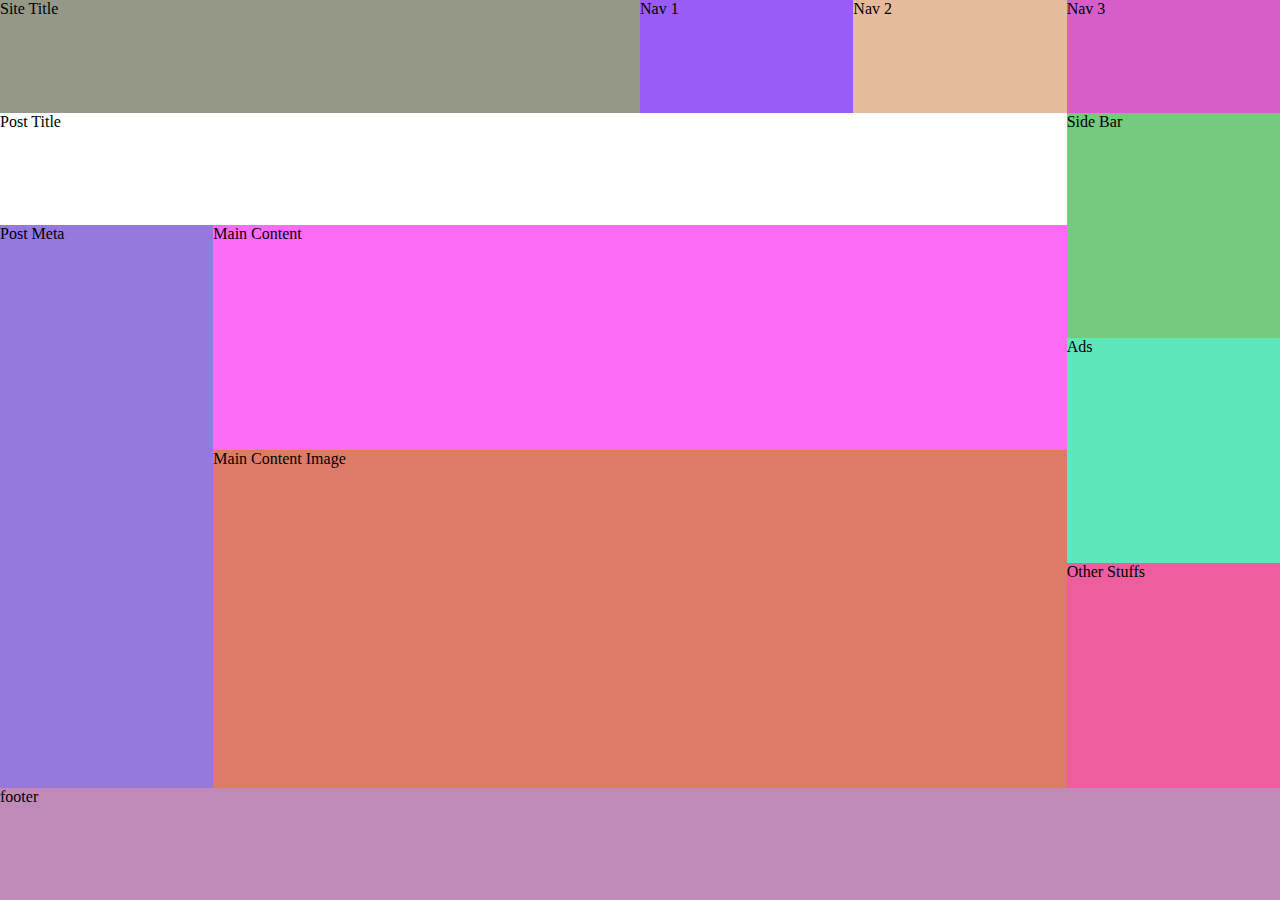
<file: B2/index.html>
<!DOCTYPE html>
<html>
<head>
	<title></title>
	<link rel="stylesheet" type="text/css" href="style.css">
</head>
<body>
        
        <div class="angry-grid">
          <div id="site-title">Site Title</div>
          <div id="nav-1">Nav 1</div>
          <div id="nav-2">Nav 2</div>
          <div id="nav-3">Nav 3</div>
          <div id="side-bar">Side Bar</div>
          <div id="Post Title">Post Title</div>
          <div id="main-content">Main Content</div>
          <div id="post-meta">Post Meta</div>
          <div id="main-content-img">Main Content Image</div>
          <div id="ads">Ads</div>
          <div id="other-stuffs">Other Stuffs</div>
          <div id="footer">footer</div>
        </div>
</body>
</html>
</file>
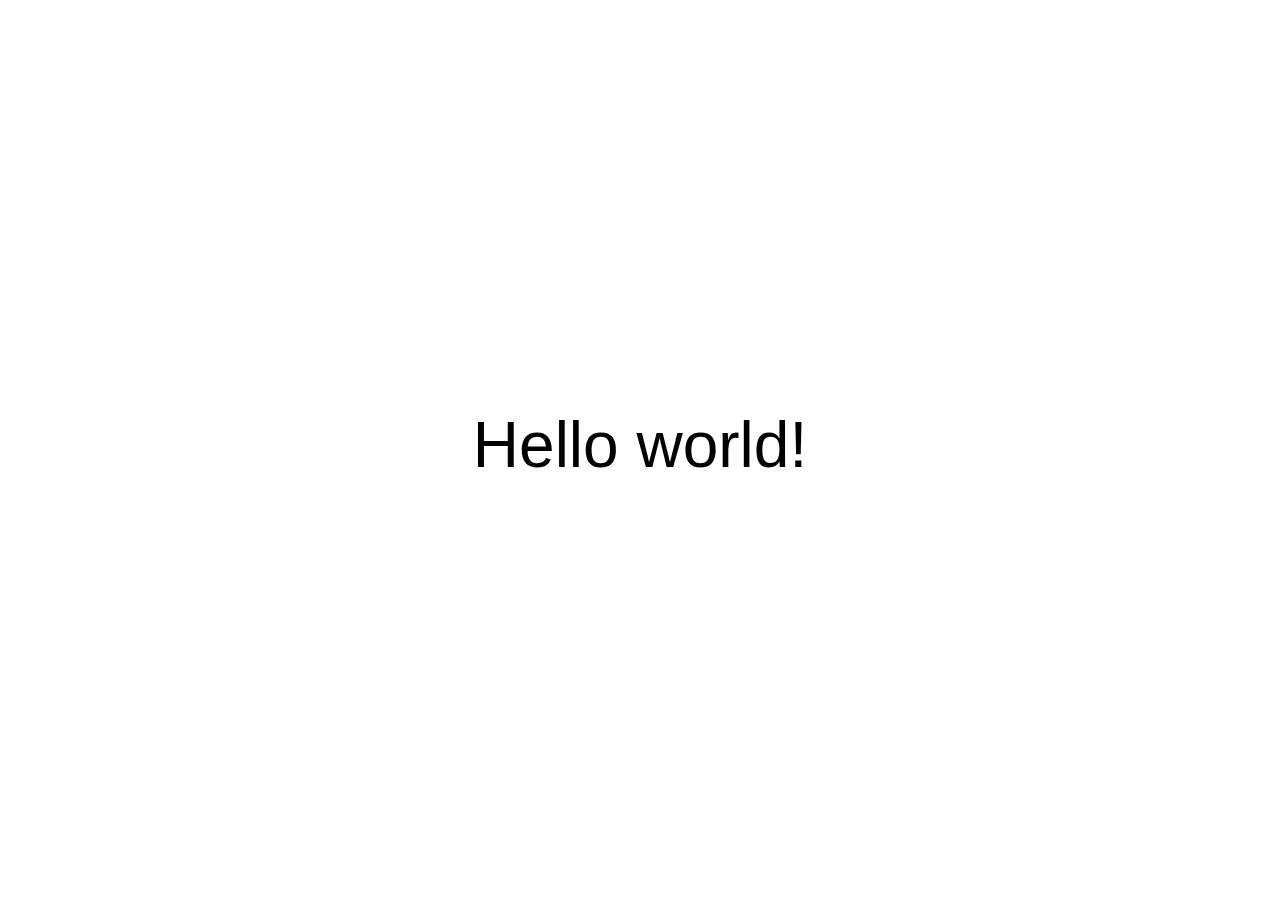
<file: C18/index.html>
<!DOCTYPE html>
<html>
<head>
	<title></title>
	<link rel="stylesheet" type="text/css" href="style.css">
</head>
<body>
    <svg height="100" stroke="#000000" stroke-width="1" class="text-line" width="100%">
        <text x="50%" y="50%" text-anchor="middle" dominant-baseline="middle">
            Hello world!
        </text>
    </svg>
	
</body>
</html>
</file>
<file: B2/style.css>
/*CSS RESET*/

*{
	margin: 0;
	padding: 0;
}	

/* grid */

.angry-grid {
    display: grid; 
 
    grid-template-rows: 1fr 1fr 1fr 1fr 1fr 1fr 1fr 1fr;
    grid-template-columns: 1fr 1fr 1fr 1fr 1fr 1fr;
    
    gap: 0px;
    min-height: 100vh;
    
 }
   
 #site-title {
 
    background-color: #959886; 
    grid-row-start: 1;
    grid-column-start: 1;
 
    grid-row-end: 2;
    grid-column-end: 4;
    
 }
 #nav-1 {
 
    background-color: #9A5CF9; 
    grid-row-start: 1;
    grid-column-start: 4;
 
    grid-row-end: 2;
    grid-column-end: 5;
    
 }
 #nav-2 {
 
    background-color: #E5BB9B; 
    grid-row-start: 1;
    grid-column-start: 5;
 
    grid-row-end: 2;
    grid-column-end: 6;
    
 }
 #nav-3 {
 
    background-color: #D75DC9; 
    grid-row-start: 1;
    grid-column-start: 6;
 
    grid-row-end: 2;
    grid-column-end: 7;
    
 }
 #side-bar {
 
    background-color: #75CA7D; 
    grid-row-start: 2;
    grid-column-start: 6;
 
    grid-row-end: 4;
    grid-column-end: 7;
    
 }
 #Post Title {
 
    background-color: #D777BD; 
    grid-row-start: 2;
    grid-column-start: 1;
 
    grid-row-end: 3;
    grid-column-end: 6;
    
 }
 #main-content {
 
    background-color: #FC6CF9; 
    grid-row-start: 3;
    grid-column-start: 2;
 
    grid-row-end: 5;
    grid-column-end: 6;
    
 }
 #post-meta {
 
    background-color: #9579DD; 
    grid-row-start: 3;
    grid-column-start: 1;
 
    grid-row-end: 8;
    grid-column-end: 2;
    
 }
 #main-content-img {
 
    background-color: #DD7B68; 
    grid-row-start: 5;
    grid-column-start: 2;
 
    grid-row-end: 8;
    grid-column-end: 6;
    
 }
 #ads {
 
    background-color: #5EE6BD; 
    grid-row-start: 4;
    grid-column-start: 6;
 
    grid-row-end: 6;
    grid-column-end: 7;
    
 }
 #other-stuffs {
 
    background-color: #EE5E9E; 
    grid-row-start: 6;
    grid-column-start: 6;
 
    grid-row-end: 8;
    grid-column-end: 7;
    
 }
 #footer {
 
    background-color: #BF8AB8; 
    grid-row-start: 8;
    grid-column-start: 1;
 
    grid-row-end: 9;
    grid-column-end: 7;
    
 }
</file>
<file: C18/style.css>
/*CSS RESET*/

*{
	margin: 0;
	padding: 0;
}	

body{
    display: flex;
    justify-content: center;
    align-items: center;
    height: 100vh;
}

.text-line{
    stroke-dasharray: 500;
    stroke-dashoffset: 500;
    animation: dash 5s linear forwards, filling 5s ease-in-out forwards;
    font-size: 64px;
}

.text-line text{
    font-family: 'Segoe UI', Tahoma, Geneva, Verdana, sans-serif;
    font-weight: normal;
    font-style: normal;
}

@keyframes dash {
    to {
      stroke-dashoffset: 0;
    }
  }

@keyframes filling {
    0%, 80%{
        fill: #ffffff;
        fill-opacity: 0;
    }
    100%{
        fill: #000000;
        fill-opacity: 1;
    }
}
</file>
